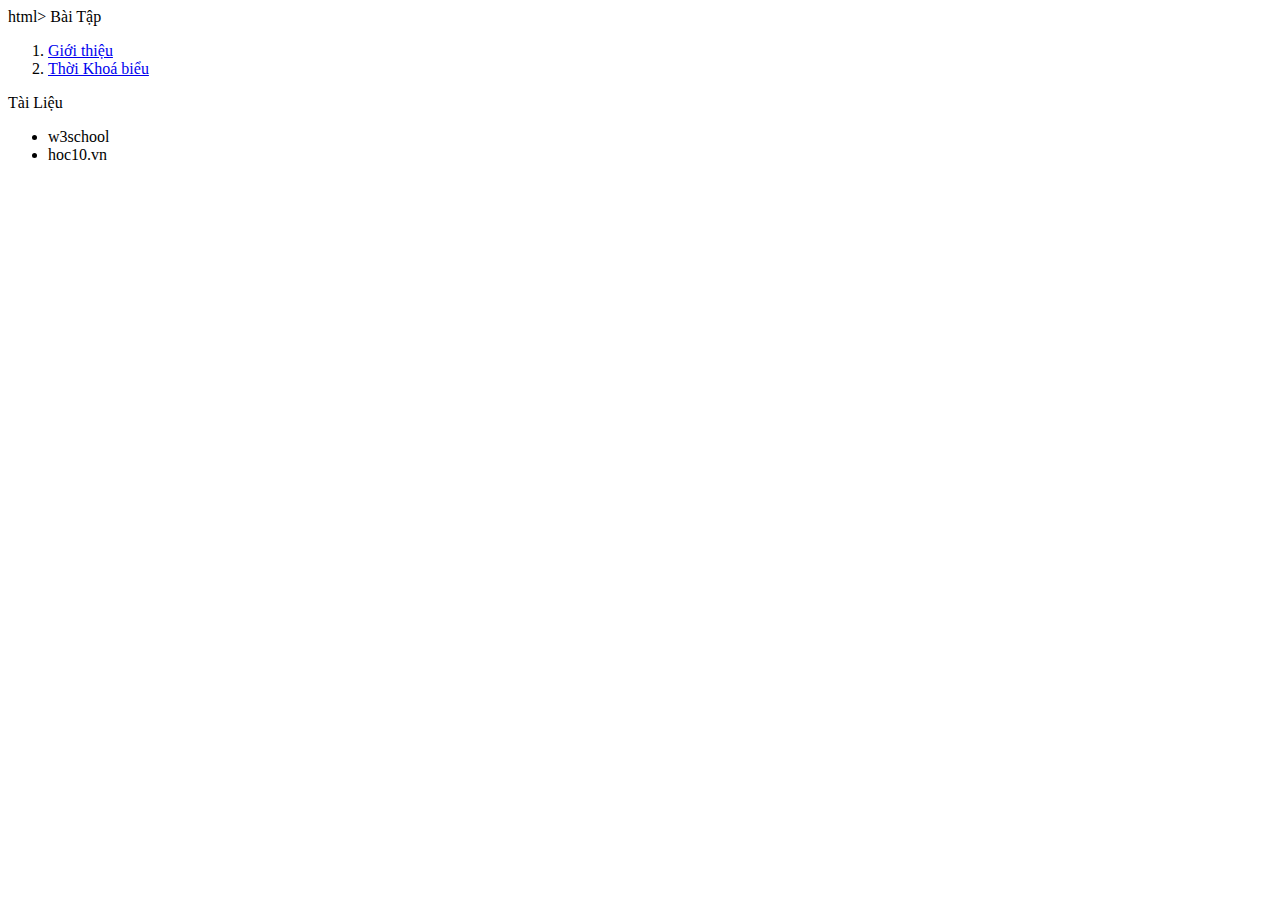
<file: baitapnhom.html>
html>
  <head>
    <meta charset="utf-8">
  </head>
  <body>
  Bài Tập
    <ol>
      <li><a href="contents/gioithieu.html"> Giới thiệu</a></li>
    <li><a href="index.html"> Thời Khoá biểu</a></li>
    </ol>
    Tài Liệu 
    <ul>
      <li>w3school</li>
      <li>hoc10.vn</li>
    </ul>
  </body>
</html>
</file>
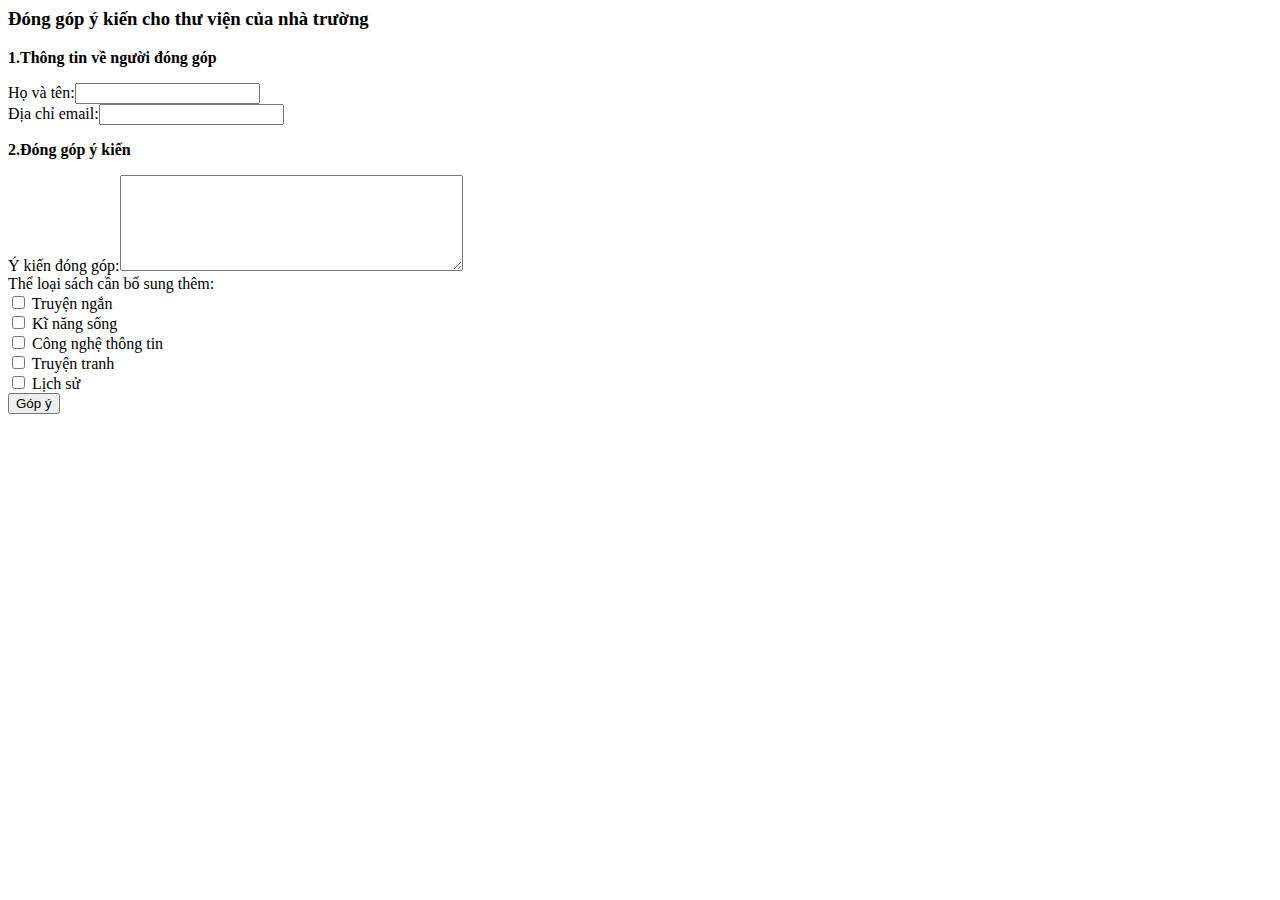
<file: contents/Bai7-NV2.html>
<html>
  <head>
    <meta charset = "utf-8">
    <title>Đóng góp ý kiến</title>
  </head>
  <body>
    <h3>Đóng góp ý kiến cho thư viện của nhà trường</h3>
    <p><b>1.Thông tin về người đóng góp</b></p>
    <form>
      <label>Họ và tên:<input type= "text"name= "txtTen"></label><br>
      <label>Địa chỉ email:<input type= "text"name= "txtEmail"></label>
      <p><b>2.Đóng góp ý kiến</b></p>
      <label>Ý kiến đóng góp:<textarea name="txtComment" rows="6" cols="40"> </textarea></label><br>
      Thể loại sách cần bổ sung thêm: <br>
<input type="checkbox" name="chkTruyenNgan"> Truyện ngắn <br>
<input type="checkbox" name="chkKiNang"> Kĩ năng sống <br>
<input type="checkbox" name="chkCNTT"> Công nghệ thông tin <br>
<input type="checkbox" name="chkTruyenTranh"> Truyện tranh <br>
<input type="checkbox" name="chkLichSu"> Lịch sử <br>
      <input type="submit" name="cmd" value="Góp ý">
    </form>
  </body>
</html>
</file>
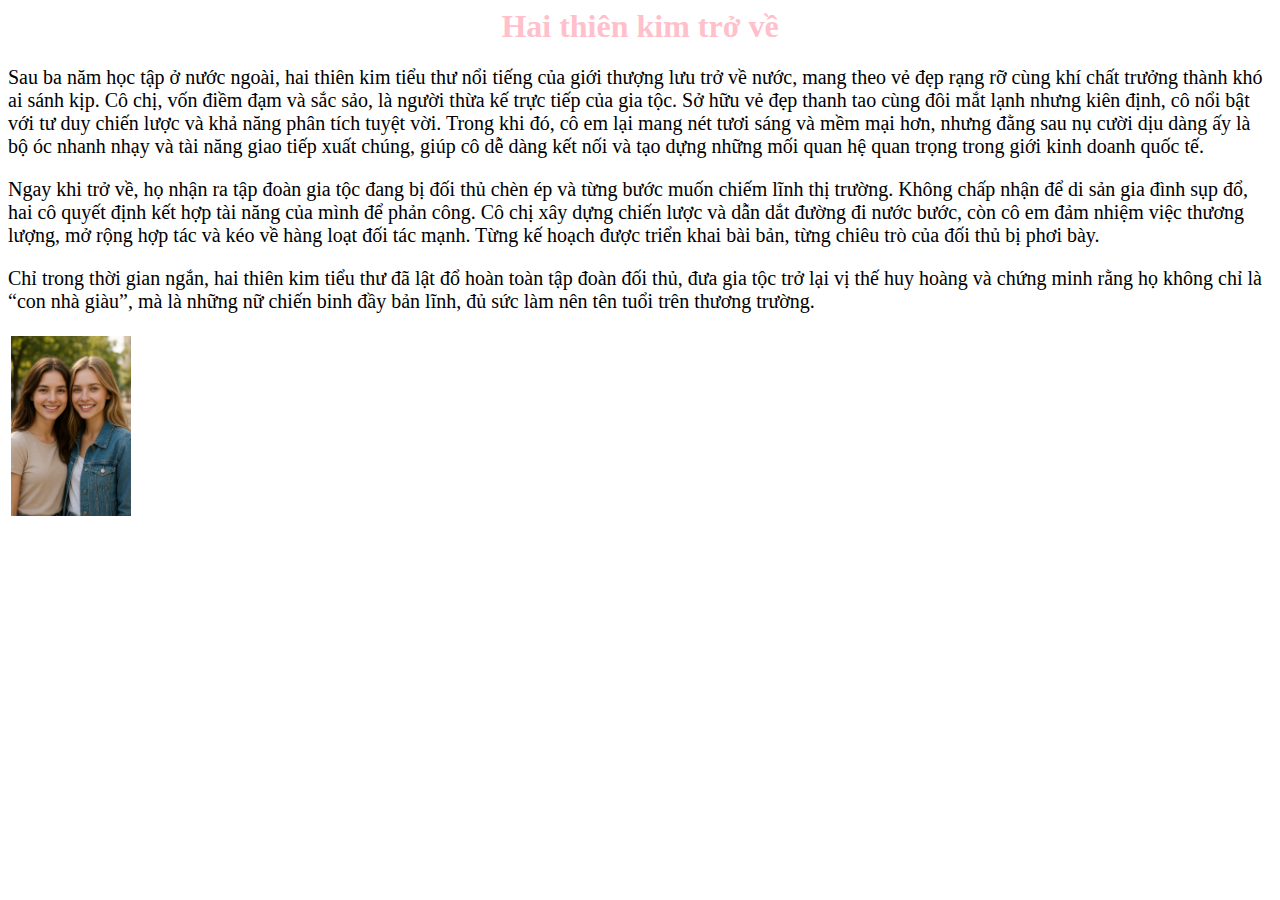
<file: contents/gioithieu.html>
<html>
   <head>
      <meta charset="utf-8">
   </head>
   <body>
      <h1 style ="color: pink; text-align:center;"> Hai thiên kim trở về </h1>
      <table>
         <tr>
            <td>
         <img src="../images/
hinh.png" alt="Smiles in Sunlit Serenity.png" width="120" height="180">
            </td>
         </tr>
      <p> 
         <style>
            p { font-family:" Times New Roman";}
            p { font-size: 20px;}
         </style>
  </p> 
      <p>Sau ba năm học tập ở nước ngoài, hai thiên kim tiểu thư nổi tiếng của giới thượng lưu trở về nước, mang theo vẻ đẹp rạng rỡ cùng khí chất trưởng thành khó ai sánh kịp. Cô chị, vốn điềm đạm và sắc sảo, là người thừa kế trực tiếp của gia tộc. Sở hữu vẻ đẹp thanh tao cùng đôi mắt lạnh nhưng kiên định, cô nổi bật với tư duy chiến lược và khả năng phân tích tuyệt vời. Trong khi đó, cô em lại mang nét tươi sáng và mềm mại hơn, nhưng đằng sau nụ cười dịu dàng ấy là bộ óc nhanh nhạy và tài năng giao tiếp xuất chúng, giúp cô dễ dàng kết nối và tạo dựng những mối quan hệ quan trọng trong giới kinh doanh quốc tế.
 </p>
<p>Ngay khi trở về, họ nhận ra tập đoàn gia tộc đang bị đối thủ chèn ép và từng bước muốn chiếm lĩnh thị trường. Không chấp nhận để di sản gia đình sụp đổ, hai cô quyết định kết hợp tài năng của mình để phản công. Cô chị xây dựng chiến lược và dẫn dắt đường đi nước bước, còn cô em đảm nhiệm việc thương lượng, mở rộng hợp tác và kéo về hàng loạt đối tác mạnh. Từng kế hoạch được triển khai bài bản, từng chiêu trò của đối thủ bị phơi bày.
</p>
<p>Chỉ trong thời gian ngắn, hai thiên kim tiểu thư đã lật đổ hoàn toàn tập đoàn đối thủ, đưa gia tộc trở lại vị thế huy hoàng và chứng minh rằng họ không chỉ là “con nhà giàu”, mà là những nữ chiến binh đầy bản lĩnh, đủ sức làm nên tên tuổi trên thương trường.
      </p>
   </body>
</html>
</file>
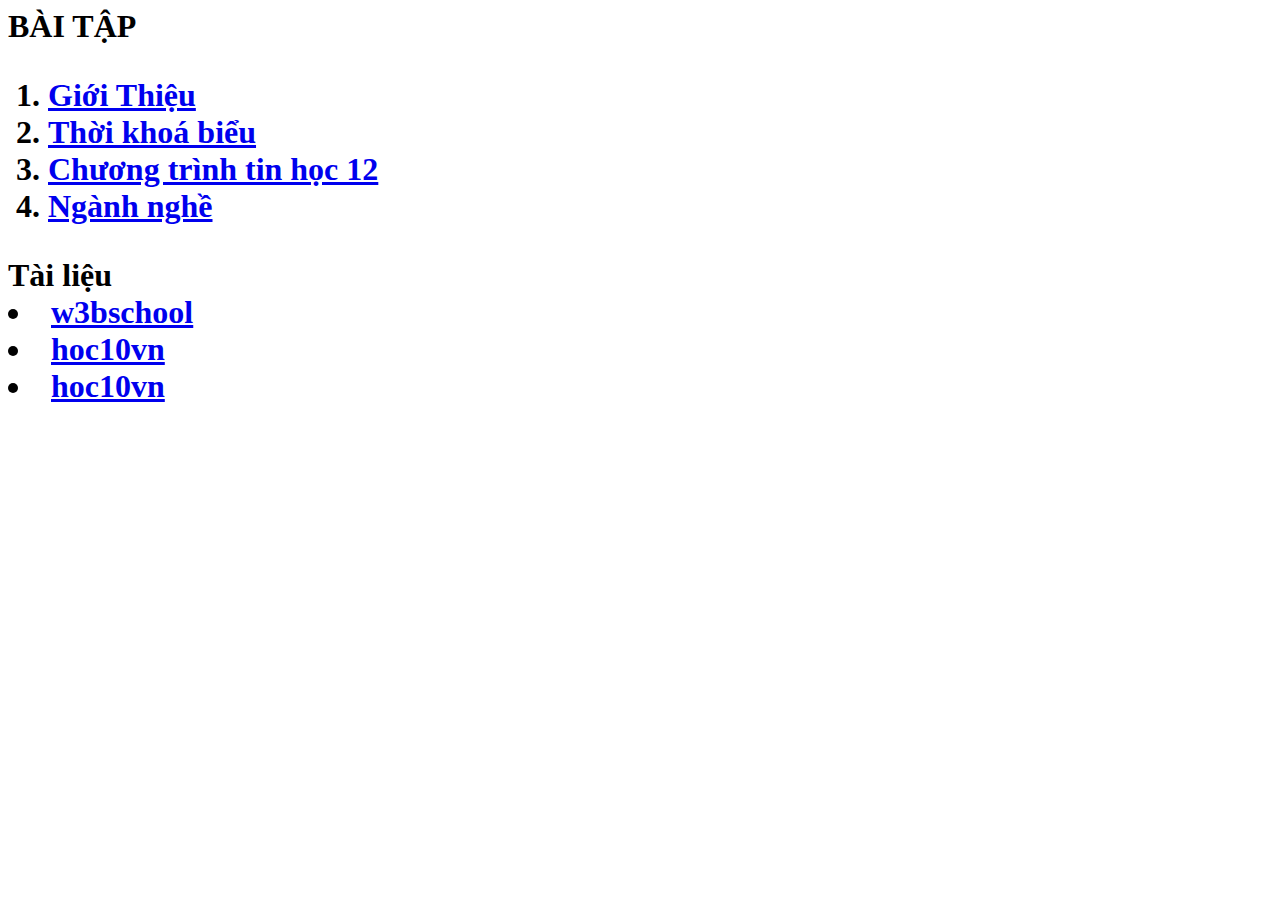
<file: contents/list.html>
<html>
  <head>
    <meta charset="utf-8">
  </head>
  <body>
      <tr>
        <td>
        <h1 style> BÀI TẬP</td>
        <ol>
       <li><a href="gioithieu.html" target="noidung">Giới Thiệu</a></li>  
       <li><a href="Thoikhoabieu.html" target="noidung">Thời khoá biểu</a></li>
       <li><a href="tinhoc12.html" target="noidung">Chương trình tin học 12</a></li> 
        <li><a href="Nghenghiep.html" target="noidung">Ngành nghề</a></li>
        </ol>
         Tài liệu
        <li> <a href="https://www.w3schools.com/">w3bschool</a></li>
        <li> <a href="https://www.hoc10.vn/">hoc10vn</a></li>
        <li> <a href="https://www.hoc10.vn/">hoc10vn</a></li>
        <td>
       </ol>
  </body>
</html>
</file>
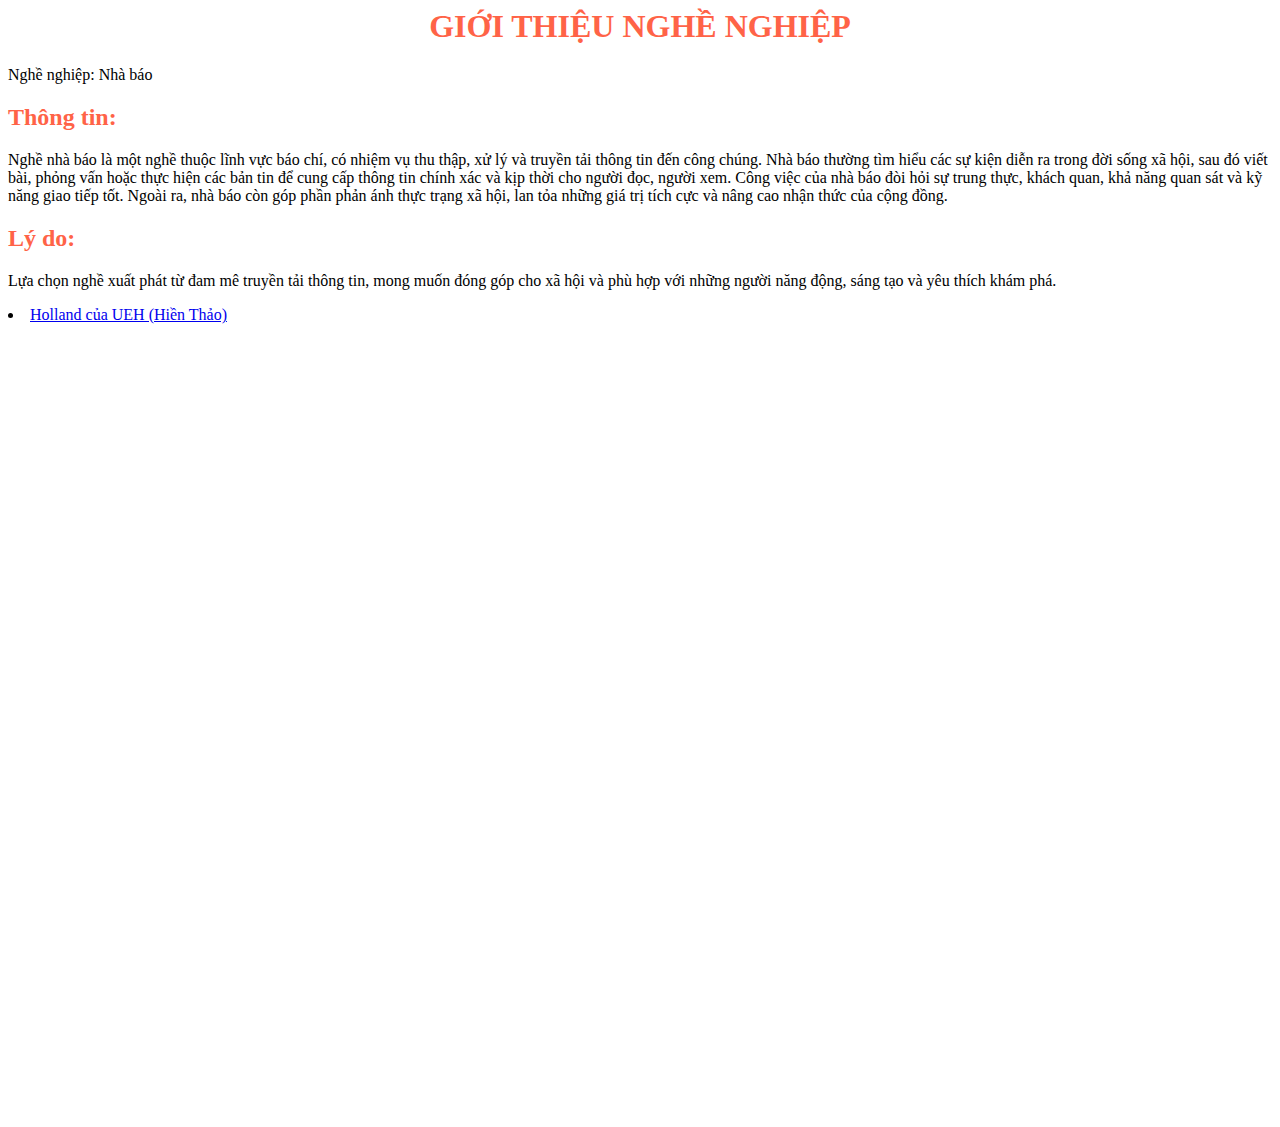
<file: contents/nghenghiep.html>
<html>
   <head>
      <meta charset="utf-8">
   </head>
   <body>
      <h1 style= "color: tomato; text-align: center; "> GIỚI THIỆU NGHỀ NGHIỆP </h1>
      <p>
<style>
p (font-family:" Times New Roman";)
p { font-size: 20px;) 
</style>
</p>
      <p> Nghề nghiệp: Nhà báo </p>
     <p><h2 style = "color: tomato"> Thông tin:</h2> Nghề nhà báo là một nghề thuộc lĩnh vực báo chí, có nhiệm vụ thu thập, xử lý và truyền tải thông tin đến công chúng. Nhà báo thường tìm hiểu các sự kiện diễn ra trong đời sống xã hội, sau đó viết bài, phỏng vấn hoặc thực hiện các bản tin để cung cấp thông tin chính xác và kịp thời cho người đọc, người xem. Công việc của nhà báo đòi hỏi sự trung thực, khách quan, khả năng quan sát và kỹ năng giao tiếp tốt. Ngoài ra, nhà báo còn góp phần phản ánh thực trạng xã hội, lan tỏa những giá trị tích cực và nâng cao nhận thức của cộng đồng.
      </p>
       <p><h2 style = "color: tomato"> Lý do:</h2> Lựa chọn nghề xuất phát từ đam mê truyền tải thông tin, mong muốn đóng góp cho xã hội và phù hợp với những người năng động, sáng tạo và yêu thích khám phá.</p>

   <li> <a href="https://hieuveban.ueh.edu.vn/ket-qua-holland/fa2ee2e3-0fc4-4b10-0fe8-08de52afccee"> Holland của UEH (Hiền Thảo) </a></li>
      <iframe width="1413" height="795" src="https://www.youtube.com/embed/uOtnYTNSkQ8" title="Nghề báo đòi hỏi nhà báo phải kiên trì và có ngọn lửa đam mê | Báo Lao Động" frameborder="0" allow="accelerometer; autoplay; clipboard-write; encrypted-media; gyroscope; picture-in-picture; web-share" referrerpolicy="strict-origin-when-cross-origin" allowfullscreen></iframe>
   </body>
</html>
</file>
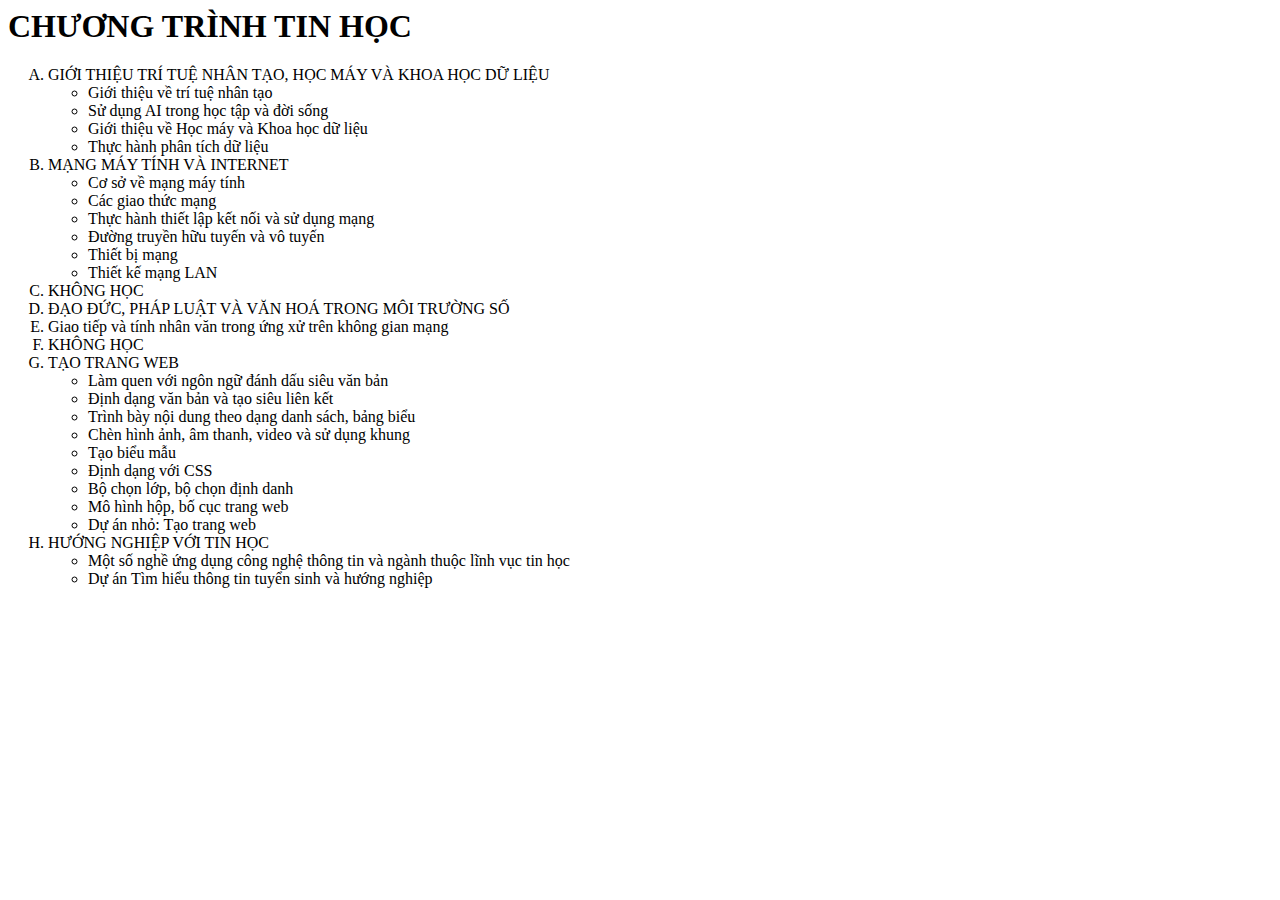
<file: contents/tinhoc12.html>
<html>
  <head>
    <meta charset="utf-8">
  </head>
  <body>
    <h1>CHƯƠNG TRÌNH TIN HỌC </h1>
    <ol type = "A">
<li> GIỚI THIỆU TRÍ TUỆ NHÂN TẠO, HỌC MÁY VÀ KHOA HỌC DỮ LIỆU</li>
    <ul>
    <li>Giới thiệu về trí tuệ nhân tạo</li>
    <li> Sử dụng AI trong học tập và đời sống</li>
    <li>Giới thiệu về Học máy và Khoa học dữ liệu</li>
    <li>Thực hành phân tích dữ liệu</li>
  </ul>
<li>MẠNG MÁY TÍNH VÀ INTERNET</li> 
  <ul>
    <li>Cơ sở về mạng máy tính</li>
    <li>Các giao thức mạng</li>
    <li>Thực hành thiết lập kết nối và sử dụng mạng</li>
    <li>Đường truyền hữu tuyến và vô tuyến</li>
    <li>Thiết bị mạng </li>
    <li>Thiết kế mạng LAN </li>
  </ul>
<li>KHÔNG HỌC</li>
<li>ĐẠO ĐỨC, PHÁP LUẬT VÀ VĂN HOÁ TRONG MÔI TRƯỜNG SỐ</li>
   <LI>Giao tiếp và tính nhân văn trong ứng xử trên không gian mạng
   </LI>
<li>KHÔNG HỌC</li>
<li> TẠO TRANG WEB</li>
     <ul>
    <li>Làm quen với ngôn ngữ đánh dấu siêu văn bản</li>
    <li> Định dạng văn bản và tạo siêu liên kết</li>
    <li>Trình bày nội dung theo dạng danh sách, bảng biểu</li>
    <li>Chèn hình ảnh, âm thanh, video và sử dụng khung</li>
    <li>Tạo biểu mẫu</li>
    <li>Định dạng với CSS</li>
    <li>Bộ chọn lớp, bộ chọn định danh</li>
    <li>Mô hình hộp, bố cục trang web</li>
    <li>Dự án nhỏ: Tạo trang web </li>
   </ul>
<li>HƯỚNG NGHIỆP VỚI TIN HỌC </li>
         <ul>
         <li>Một số nghề ứng dụng công nghệ thông tin và ngành thuộc lĩnh vục tin học</li>
         <li>Dự án Tìm hiểu thông tin tuyển sinh và hướng nghiệp</li>
         </ul>
    </ol>
  </body>
</html>
</file>
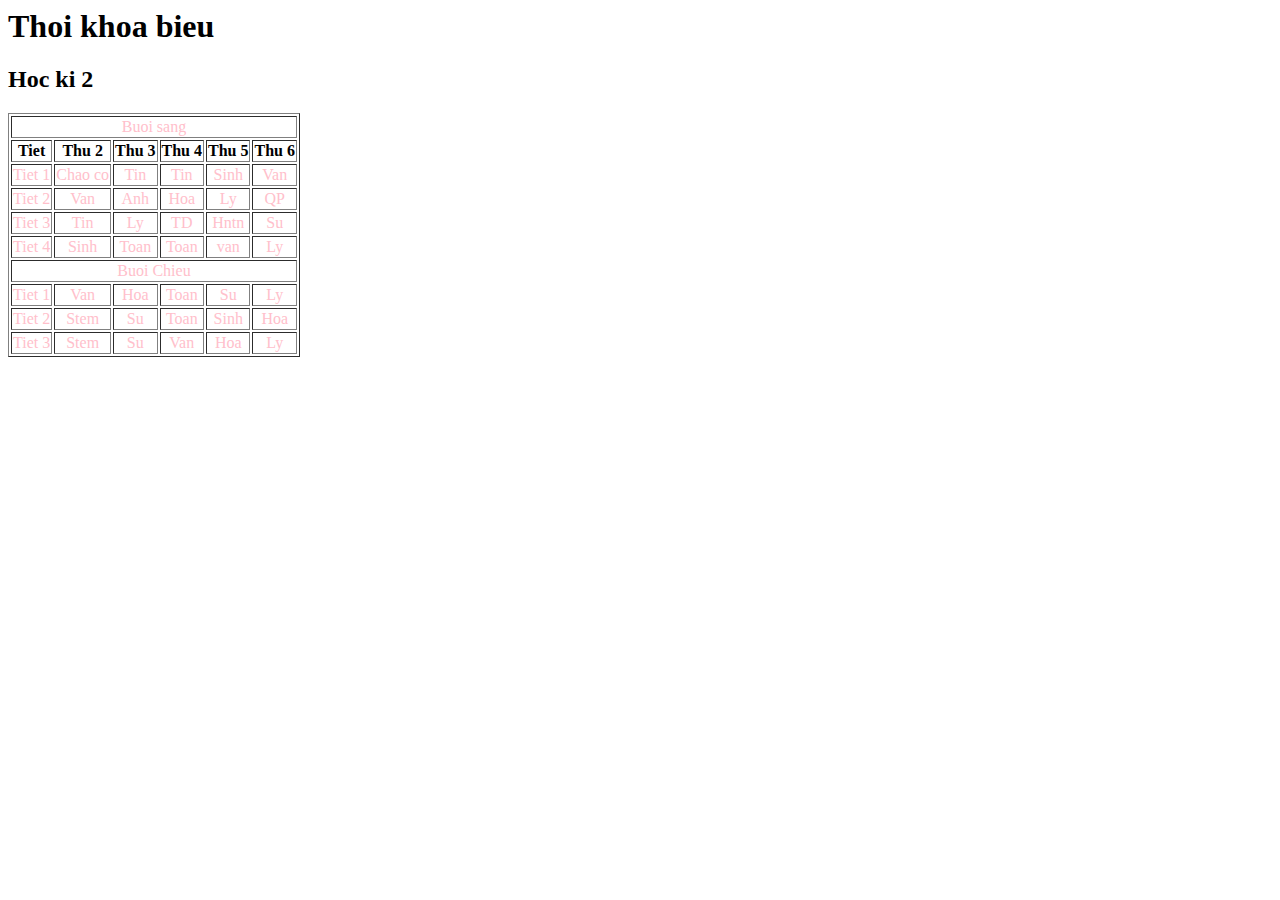
<file: contents/tkb.html>
<html>
  <head>
    <meta charset="utf-8">
    <style>
      td {text-align: center; color: pink}
    </style>
  </head>
  <body>
    <h1>Thoi khoa bieu</h1>
    <h2> Hoc ki 2</h2>
    <table border="1" width"100%">
      <tr>
        <td colspan="7">Buoi sang </td>
      </tr>
       <th>Tiet</th> 
        <th>Thu 2</th>
        <th> Thu 3</th>
        <th> Thu 4</th>
        <th> Thu 5 </th>
        <th>Thu 6</th>
      </tr>
    <tr>
        <td> Tiet 1</td> 
       <td>Chao co</td>
        <td>Tin</td>
        <td>Tin
</td>
        <td>Sinh</td>
        <td>Van</td>
      </tr>
      <tr>
        <td> Tiet 2</td> <td>Van</td>
        <td>Anh</td></td>
        <td>Hoa</td>
        <td>Ly</td>
        <td>QP</td>
      </tr>
      <tr>
        <td> Tiet 3</td> <td> Tin</td>
        <td>Ly</td>
        <td>TD</td>
        <td>Hntn</td>
        <td>Su</td>
      </tr>
      <tr>
        <td> Tiet 4</td> <td>Sinh</td>
        <td>Toan</td>
        <td>Toan</td>
        <td>van</td>
        <td>Ly</td>
      </tr>
      <tr>
        <td colspan="6"> Buoi Chieu  </td>
      </tr>
      <tr>
        <td> Tiet 1</td> <td>Van</td>
        <td>Hoa</td>
        <td>Toan</td>
        <td>Su</td>
        <td>Ly</td>
      </tr>
      <tr>
        <td> Tiet 2</td> <td> Stem</td>
        <td>Su</td>
        <td>Toan</td>
        <td>Sinh</td>
        <td>Hoa</td>
      </tr>
      <tr>
        <td> Tiet 3</td> <td>Stem</td>
        <td>Su</td>
        <td>Van</td>
        <td>Hoa</td>
        <td>Ly</td>
      </tr>
      
      
    </table>
  </body>
</html>
</file>
